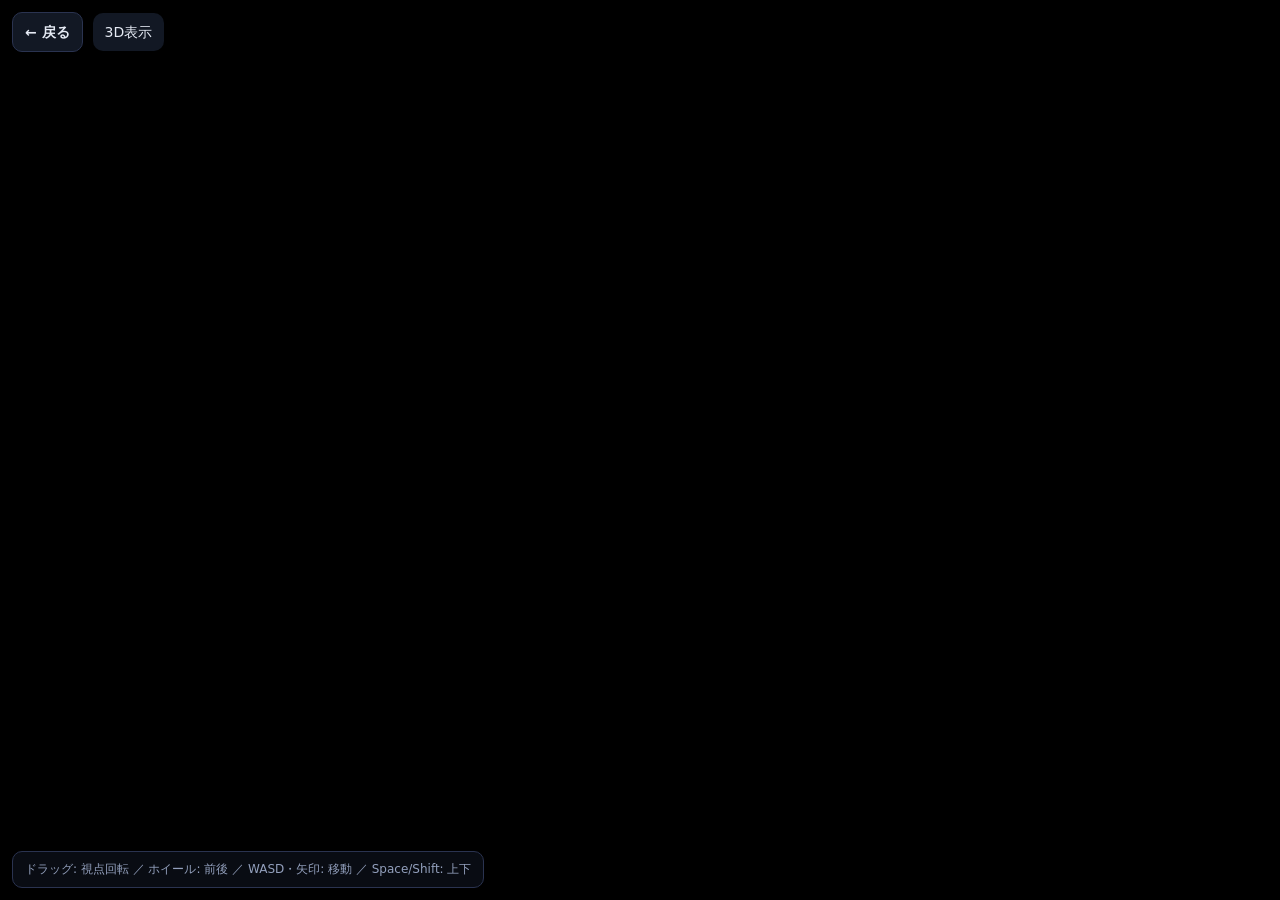
<file: static/viewer.html>
<!doctype html>
<html lang="ja">
<head>
  <meta charset="utf-8">
  <meta name="viewport" content="width=device-width, initial-scale=1, user-scalable=no">
  <title>room3dgs — 3D表示</title>
  <link rel="stylesheet" href="/static/style.css">
  <style>
    html, body { height: 100%; margin: 0; overflow: hidden; background: #000; }
    #canvas { position: fixed; inset: 0; width: 100%; height: 100%; display: block; touch-action: none; }
    .overlay { position: fixed; z-index: 10; color: #e6ebf5; font-family: system-ui, "Noto Sans JP", sans-serif; }
    .topleft { top: 12px; left: 12px; display: flex; gap: 10px; align-items: center; }
    .topleft a.back { text-decoration: none; background: #171e2ecc; border: 1px solid #2a3350;
      color: #e6ebf5; padding: 8px 12px; border-radius: 10px; font-size: 14px; font-weight: 600; }
    .topleft .title { background: #171e2ecc; padding: 8px 12px; border-radius: 10px; font-size: 14px; }
    .topright { top: 12px; right: 12px; }
    .topright a.dl { text-decoration: none; background: #3fd4a3; color: #06251b; padding: 8px 12px;
      border-radius: 10px; font-size: 14px; font-weight: 700; }
    .help { bottom: 12px; left: 12px; background: #0c1018cc; border: 1px solid #2a3350;
      padding: 8px 12px; border-radius: 10px; font-size: 12px; color: #93a0bd; max-width: 90vw; }
    .stats { bottom: 12px; right: 12px; font-size: 11px; color: #6b7793; text-align: right; }
    #spinner { position: fixed; inset: 0; display: flex; align-items: center; justify-content: center;
      z-index: 20; background: #000; color: #93a0bd; flex-direction: column; gap: 12px; }
    #progressWrap { width: 220px; height: 6px; background: #1e2740; border-radius: 4px; overflow: hidden; }
    #progress { height: 100%; width: 0; background: #5b8cff; }
    #message { color: #ff6b6b; }
  </style>
</head>
<body>
  <canvas id="canvas"></canvas>

  <div id="spinner" class="overlay">
    <div>3DGS を読み込み中…</div>
    <div id="progressWrap"><div id="progress"></div></div>
    <div id="message"></div>
  </div>

  <div class="overlay topleft">
    <a class="back" href="/">← 戻る</a>
    <span class="title" id="title">3D表示</span>
  </div>
  <div class="overlay topright">
    <a class="dl" id="download" href="#" download>.ply をダウンロード</a>
  </div>
  <div class="overlay help">
    ドラッグ: 視点回転 ／ ホイール: 前後 ／ WASD・矢印: 移動 ／ Space/Shift: 上下
  </div>
  <div class="overlay stats"><span id="fps"></span> <span id="camid"></span></div>

  <!-- 3DGS レンダラ（antimatter15/splat をローカル同梱, CDN非依存）。main() が自動起動 -->
  <script src="/static/viewer.js"></script>
  <script src="/static/splat-viewer.js"></script>
</body>
</html>
</file>
<file: static/style.css>
:root {
  --bg: #0f1420;
  --panel: #171e2e;
  --panel2: #1e2740;
  --text: #e6ebf5;
  --sub: #93a0bd;
  --accent: #5b8cff;
  --accent2: #3fd4a3;
  --danger: #ff6b6b;
  --border: #2a3350;
}
* { box-sizing: border-box; }
body {
  margin: 0;
  font-family: system-ui, -apple-system, "Segoe UI", Roboto, "Noto Sans JP", sans-serif;
  background: var(--bg);
  color: var(--text);
  line-height: 1.6;
}
.topbar {
  padding: 20px 24px;
  border-bottom: 1px solid var(--border);
  background: linear-gradient(180deg, #1a2337, #0f1420);
}
.topbar h1 { margin: 0; font-size: 22px; letter-spacing: .5px; }
.topbar .sub { margin: 2px 0 0; color: var(--sub); font-size: 13px; }
main { max-width: 960px; margin: 0 auto; padding: 24px 16px 64px; }
.panel {
  background: var(--panel);
  border: 1px solid var(--border);
  border-radius: 14px;
  padding: 20px;
  margin-bottom: 22px;
}
.panel h2 { margin: 0 0 6px; font-size: 17px; }
.hint, .msg { color: var(--sub); font-size: 13px; }
.count { color: var(--sub); font-size: 14px; font-weight: normal; }

#new-set-form { display: flex; flex-direction: column; gap: 12px; margin-top: 12px; }
input[type=text] {
  background: var(--panel2); border: 1px solid var(--border); color: var(--text);
  padding: 10px 12px; border-radius: 10px; font-size: 15px;
}
.dropzone {
  border: 2px dashed var(--border); border-radius: 12px; padding: 26px;
  text-align: center; color: var(--sub); cursor: pointer; transition: .15s;
}
.dropzone.drag { border-color: var(--accent); background: rgba(91,140,255,.08); color: var(--text); }
.dropzone p { margin: 4px 0; }
.pick-count { color: var(--accent2); font-weight: 600; }

button {
  background: var(--accent); color: #fff; border: none; padding: 10px 16px;
  border-radius: 10px; font-size: 14px; cursor: pointer; font-weight: 600;
}
button:disabled { opacity: .45; cursor: not-allowed; }
button.secondary { background: var(--panel2); border: 1px solid var(--border); color: var(--text); }
button.danger { background: transparent; border: 1px solid var(--danger); color: var(--danger); }
button:not(:disabled):hover { filter: brightness(1.08); }

.sets-grid { display: grid; grid-template-columns: repeat(auto-fill, minmax(260px, 1fr)); gap: 16px; margin-top: 14px; }
.card {
  background: var(--panel2); border: 1px solid var(--border); border-radius: 12px;
  overflow: hidden; display: flex; flex-direction: column;
}
.card .thumb { width: 100%; height: 150px; object-fit: cover; background: #0c1018; display: block; }
.card .body { padding: 12px 14px; display: flex; flex-direction: column; gap: 8px; flex: 1; }
.card .name { font-weight: 700; font-size: 15px; }
.card .meta { color: var(--sub); font-size: 12px; }
.badge { display: inline-block; padding: 2px 8px; border-radius: 999px; font-size: 11px; font-weight: 700; }
.badge.none { background: #35406122; color: var(--sub); border: 1px solid var(--border); }
.badge.running { background: #5b8cff22; color: var(--accent); border: 1px solid var(--accent); }
.badge.done { background: #3fd4a322; color: var(--accent2); border: 1px solid var(--accent2); }
.badge.error { background: #ff6b6b22; color: var(--danger); border: 1px solid var(--danger); }
.card .actions { display: flex; gap: 8px; flex-wrap: wrap; margin-top: auto; }
.card .actions button, .card .actions a { flex: 1; text-align: center; text-decoration: none; }
.card .actions a { padding: 10px 12px; border-radius: 10px; font-size: 14px; font-weight: 600;
  background: var(--accent2); color: #06251b; }
.empty { color: var(--sub); font-size: 14px; padding: 8px 0; }
.msg.err { color: var(--danger); }
.msg.ok { color: var(--accent2); }
</file>
